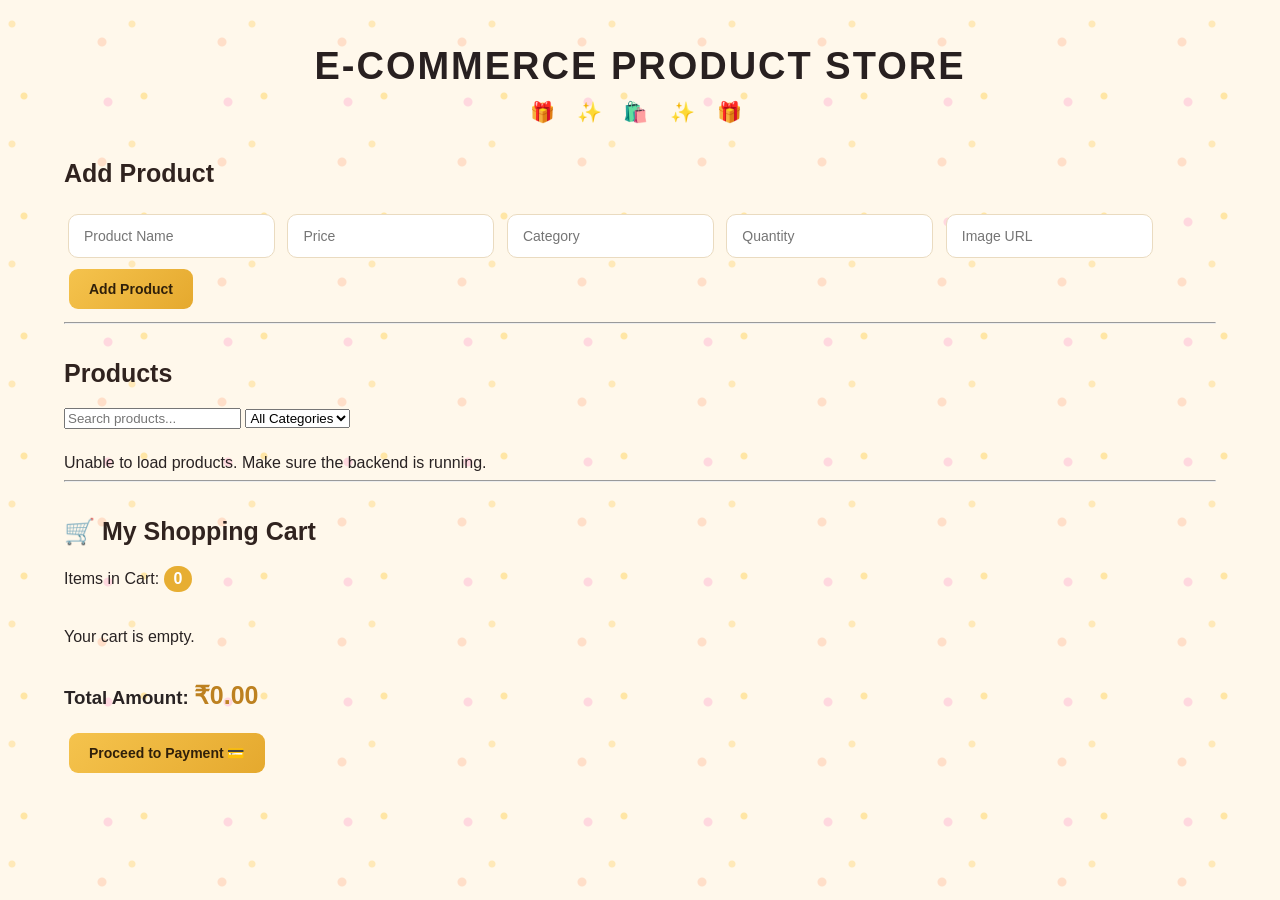
<file: frontend/index.html>
<!DOCTYPE html>
<html lang="en">

<head>
    <meta charset="UTF-8">
    <meta name="viewport" content="width=device-width, initial-scale=1.0">
    <title>E-Commerce Product Store</title>
    <link rel="stylesheet" href="style.css">
</head>

<body>
    <h1>E-Commerce Product Store</h1>

    <h2>Add Product</h2>

    <input id="name" placeholder="Product Name">
    <input id="price" type="number" placeholder="Price">
    <input id="category" placeholder="Category">
    <input id="quantity" type="number" placeholder="Quantity">
    <input id="imageUrl" placeholder="Image URL">

    <button onclick="addProduct()">Add Product</button>

    <hr>

    <h2>Products</h2>

    <input
        id="search"
        placeholder="Search products..."
        oninput="filterProducts()"
    >

    <select id="categoryFilter" onchange="filterProducts()">
        <option value="">All Categories</option>
    </select>

    <div id="products"></div>

    <hr>

    <h2>🛒 My Shopping Cart</h2>

    <p>Items in Cart: <strong id="cartCount">0</strong></p>

    <div id="cartItems"></div>

    <h3>Total Amount: <span id="cartTotal">₹0.00</span></h3>

    <button onclick="goToPayment()">
        Proceed to Payment 💳
    </button>

    <script src="app.js"></script>

    <script>
        function displayCart() {
            const cartItemsDiv = document.getElementById("cartItems");
            const cart = JSON.parse(localStorage.getItem("cart")) || [];

            cartItemsDiv.innerHTML = "";

            if (cart.length === 0) {
                cartItemsDiv.innerHTML = "<p>Your cart is empty.</p>";
                document.getElementById("cartCount").textContent = "0";
                document.getElementById("cartTotal").textContent = "₹0.00";
                return;
            }

            let total = 0;
            let count = 0;

            cart.forEach((item, index) => {
                const subtotal = item.price * item.cartQuantity;

                total += subtotal;
                count += item.cartQuantity;

                const div = document.createElement("div");

                const name = document.createElement("h3");
                name.textContent = item.name;

                const price = document.createElement("p");
                price.textContent = "Price: ₹" + item.price;

                const quantity = document.createElement("p");
                quantity.textContent = "Quantity: " + item.cartQuantity;

                const subtotalText = document.createElement("p");
                subtotalText.textContent = "Subtotal: ₹" + subtotal.toFixed(2);

                const removeButton = document.createElement("button");
                removeButton.textContent = "Remove";
                removeButton.onclick = function () {
                    removeCartItem(index);
                };

                div.appendChild(name);
                div.appendChild(price);
                div.appendChild(quantity);
                div.appendChild(subtotalText);
                div.appendChild(removeButton);

                cartItemsDiv.appendChild(div);
            });

            document.getElementById("cartCount").textContent = count;
            document.getElementById("cartTotal").textContent =
                "₹" + total.toFixed(2);
        }

        function removeCartItem(index) {
            const cart = JSON.parse(localStorage.getItem("cart")) || [];

            cart.splice(index, 1);

            localStorage.setItem("cart", JSON.stringify(cart));

            displayCart();
        }

        function goToPayment() {
            const cart = JSON.parse(localStorage.getItem("cart")) || [];

            if (cart.length === 0) {
                alert("Please add products to your cart first.");
                return;
            }

            window.location.href = "payment.html";
        }

        displayCart();
    </script>

</body>
</html>
</file>
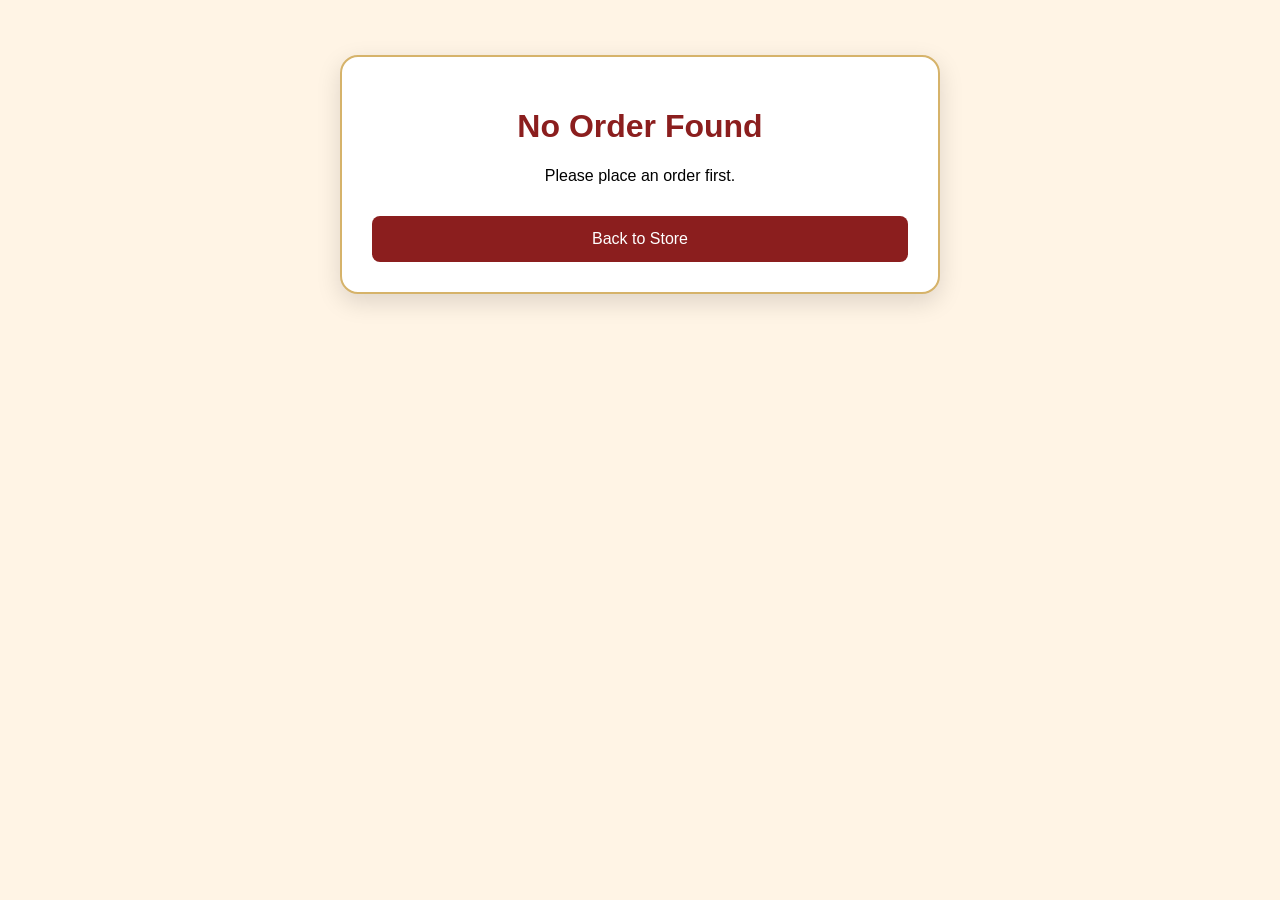
<file: frontend/order-success.html>
<!DOCTYPE html>
<html lang="en">

<head>
    <meta charset="UTF-8">
    <meta name="viewport" content="width=device-width, initial-scale=1.0">
    <title>Order Confirmation</title>

    <style>
        * {
            box-sizing: border-box;
        }

        body {
            margin: 0;
            padding: 25px;
            font-family: Arial, sans-serif;
            background: #fff4e5;
        }

        .container {
            max-width: 600px;
            margin: 30px auto;
            padding: 30px;
            background: white;
            border: 2px solid #d6b36a;
            border-radius: 18px;
            box-shadow: 0 8px 25px #0002;
        }

        .success {
            text-align: center;
            color: #198754;
        }

        h1 {
            color: #8b1e1e;
            text-align: center;
        }

        .details {
            padding: 15px;
            margin: 15px 0;
            background: #fffaf0;
            border-radius: 10px;
            overflow-wrap: anywhere;
        }

        button {
            width: 100%;
            padding: 14px;
            margin-top: 15px;
            border: none;
            border-radius: 8px;
            background: #8b1e1e;
            color: white;
            font-size: 16px;
            cursor: pointer;
        }

        button:hover {
            background: #641414;
        }
    </style>
</head>

<body>

    <div class="container">
        <h1>Order Confirmation</h1>

        <h2 class="success">✅ Order Placed Successfully!</h2>

        <p style="text-align:center">
            Thank you for shopping with us!
        </p>

        <div class="details">
            <p><strong>Order ID:</strong> <span id="orderId"></span></p>
            <p><strong>Customer:</strong> <span id="customer"></span></p>
            <p><strong>Mobile:</strong> <span id="phone"></span></p>
            <p><strong>Delivery Address:</strong> <span id="address"></span></p>
            <p><strong>Payment Method:</strong> <span id="payment"></span></p>
            <p><strong>Order Date:</strong> <span id="date"></span></p>
        </div>

        <h2>🛍️ Your Products</h2>
        <div id="items"></div>

        <h2>Total Amount: <span id="total"></span></h2>

        <button onclick="window.location.href='index.html'">
            Continue Shopping
        </button>
    </div>

    <script>
        const order = JSON.parse(localStorage.getItem("lastOrder"));

        if (!order) {
            document.querySelector(".container").innerHTML = `
                <h1>No Order Found</h1>
                <p style="text-align:center">
                    Please place an order first.
                </p>
                <button onclick="window.location.href='index.html'">
                    Back to Store
                </button>
            `;
        } else {
            document.getElementById("orderId").textContent = order.orderId;
            document.getElementById("customer").textContent = order.customerName;
            document.getElementById("phone").textContent = order.phone;
            document.getElementById("address").textContent = order.address;
            document.getElementById("payment").textContent = order.paymentMethod;
            document.getElementById("date").textContent = order.orderDate;
            document.getElementById("total").textContent =
                "₹" + Number(order.total).toFixed(2);

            const itemsDiv = document.getElementById("items");

            order.items.forEach(item => {
                const p = document.createElement("p");
                p.textContent =
                    item.name + " × " + item.cartQuantity +
                    " — ₹" +
                    (item.price * item.cartQuantity).toFixed(2);

                itemsDiv.appendChild(p);
            });
        }
    </script>

</body>
</html>
</file>
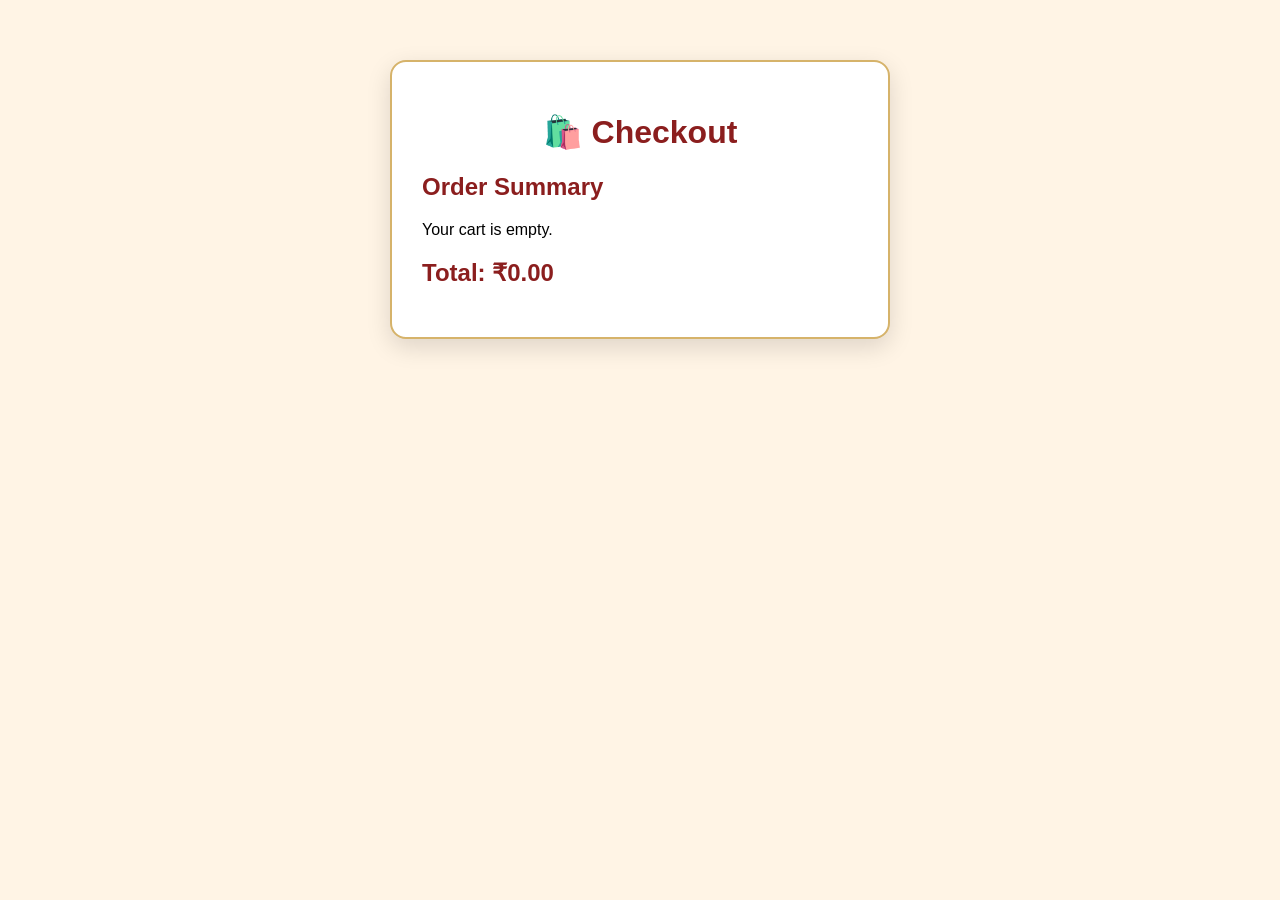
<file: frontend/payment.html>
<!DOCTYPE html>
<html lang="en">

<head>
    <meta charset="UTF-8">
    <meta name="viewport" content="width=device-width, initial-scale=1.0">
    <title>Payment Page</title>

    <style>
        * {
            box-sizing: border-box;
        }

        body {
            margin: 0;
            padding: 30px 15px;
            font-family: Arial, sans-serif;
            background: #fff4e5;
        }

        .payment-container {
            max-width: 500px;
            margin: 30px auto;
            padding: 30px;
            background: white;
            border: 2px solid #d6b36a;
            border-radius: 16px;
            box-shadow: 0 8px 25px #0002;
        }

        h1 {
            color: #8b1e1e;
            text-align: center;
        }

        h2 {
            color: #8b1e1e;
        }

        .item {
            padding: 12px 0;
            border-bottom: 1px solid #ddd;
        }

        label {
            display: block;
            margin: 15px 0 8px;
        }

        input[type="text"],
        input[type="tel"],
        textarea {
            width: 100%;
            padding: 12px;
            border: 1px solid #ccc;
            border-radius: 7px;
        }

        .payment-option {
            margin: 12px 0;
        }

        .payment-option label {
            display: inline-block;
            margin: 0 0 0 5px;
        }

        button {
            width: 100%;
            padding: 14px;
            margin-top: 15px;
            background: #8b1e1e;
            color: white;
            border: none;
            border-radius: 8px;
            font-size: 16px;
            cursor: pointer;
        }

        button:hover {
            background: #641414;
        }

        .back-button {
            background: #666;
        }

        #message {
            text-align: center;
            font-weight: bold;
        }
    </style>
</head>

<body>

    <div class="payment-container">

        <h1>🛍️ Checkout</h1>

        <h2>Order Summary</h2>

        <div id="orderItems"></div>

        <h2>Total: <span id="totalAmount">₹0.00</span></h2>

        <form id="paymentForm">

            <h2>Delivery Details</h2>

            <label for="customerName">Full Name</label>
            <input type="text" id="customerName" required>

            <label for="phone">Mobile Number</label>
            <input
                type="tel"
                id="phone"
                pattern="[6-9][0-9]{9}"
                maxlength="10"
                required
            >

            <label for="address">Delivery Address</label>
            <textarea id="address" rows="3" required></textarea>

            <h2>Payment Method</h2>

            <div class="payment-option">
                <input
                    type="radio"
                    name="paymentMethod"
                    value="COD"
                    id="cod"
                    required
                >
                <label for="cod">Cash on Delivery</label>
            </div>

            <div class="payment-option">
                <input
                    type="radio"
                    name="paymentMethod"
                    value="UPI"
                    id="upi"
                >
                <label for="upi">UPI Payment (Demo)</label>
            </div>

            <div class="payment-option">
                <input
                    type="radio"
                    name="paymentMethod"
                    value="CARD"
                    id="card"
                >
                <label for="card">Debit / Credit Card (Demo)</label>
            </div>

            <button type="submit">Place Order</button>

            <button
                type="button"
                class="back-button"
                onclick="window.location.href='index.html'"
            >
                Back to Store
            </button>

        </form>

        <p id="message"></p>

    </div>

    <script>
        const cart = JSON.parse(localStorage.getItem("cart")) || [];
        const orderItems = document.getElementById("orderItems");
        const totalAmount = document.getElementById("totalAmount");
        const paymentForm = document.getElementById("paymentForm");

        let total = 0;

        if (cart.length === 0) {
            orderItems.textContent = "Your cart is empty.";
            paymentForm.style.display = "none";
            totalAmount.textContent = "₹0.00";
        } else {
            cart.forEach(item => {
                const subtotal = item.price * item.cartQuantity;
                total += subtotal;

                const div = document.createElement("div");
                div.className = "item";

                div.textContent =
                    item.name + " × " + item.cartQuantity +
                    " = ₹" + subtotal.toFixed(2);

                orderItems.appendChild(div);
            });

            totalAmount.textContent = "₹" + total.toFixed(2);
        }

        paymentForm.addEventListener("submit", function (event) {
            event.preventDefault();

            if (cart.length === 0) {
                alert("Your cart is empty.");
                return;
            }

            const method = document.querySelector(
                'input[name="paymentMethod"]:checked'
            );

            if (!method) {
                alert("Please select a payment method.");
                return;
            }

            // Real UPI/card payment is not integrated yet.
            if (method.value !== "COD") {
                alert(
                    "UPI/Card payment is currently in demo mode. " +
                    "Real payment gateway integration is required. " +
                    "Please select Cash on Delivery to test the order."
                );
                return;
            }

            const order = {
                orderId: "ORD" + Date.now(),
                customerName: document.getElementById("customerName").value.trim(),
                phone: document.getElementById("phone").value.trim(),
                address: document.getElementById("address").value.trim(),
                paymentMethod: "Cash on Delivery",
                items: cart,
                total: total,
                orderDate: new Date().toLocaleString()
            };

            // Save order details for the confirmation page.
            localStorage.setItem("lastOrder", JSON.stringify(order));

            // Empty the cart after placing the order.
            localStorage.removeItem("cart");

            // Open the order confirmation page.
            window.location.href = "order-success.html";
        });
    </script>

</body>
</html>
</file>
<file: frontend/style.css>
/* ===== GLOBAL STYLING ===== */
* {
    box-sizing: border-box;
}

html {
    scroll-behavior: smooth;
}

body {
    font-family: 'Segoe UI', Arial, sans-serif;
    background-color: #fff8eb;
    background-image:
        radial-gradient(circle at 10% 20%, #ffe9b8 0 3px, transparent 4px),
        radial-gradient(circle at 85% 35%, #ffdfc9 0 4px, transparent 5px),
        radial-gradient(circle at 20% 80%, #ffe6a6 0 3px, transparent 4px),
        radial-gradient(circle at 90% 85%, #ffd8df 0 4px, transparent 5px);
    background-size: 120px 120px;
    background-attachment: fixed;
    margin: 0;
    padding: 35px 5%;
    color: #292323;
}

/* ===== MAIN HEADING ===== */
h1 {
    text-align: center;
    color: #282020;
    font-size: 38px;
    font-weight: 800;
    letter-spacing: 2px;
    margin: 10px 0 35px;
    text-transform: uppercase;
}

h1::after {
    content: "🎁 ✨ 🛍️ ✨ 🎁";
    display: block;
    font-size: 20px;
    letter-spacing: 8px;
    margin: 12px auto 0;
    color: #c18b25;
}

h2 {
    color: #30231f;
    font-size: 25px;
    margin-top: 35px;
    margin-bottom: 20px;
}

/* ===== FORM INPUTS ===== */
#name,
#price,
#category,
#quantity,
#imageUrl {
    padding: 13px 15px;
    margin: 6px 4px;
    border: 1px solid #eadbc0;
    border-radius: 10px;
    font-size: 14px;
    background: #ffffff;
    color: #292323;
    transition: all 0.25s ease;
}

#name:focus,
#price:focus,
#category:focus,
#quantity:focus,
#imageUrl:focus {
    outline: none;
    border-color: #d9a52e;
    box-shadow: 0 0 0 3px rgba(217, 165, 46, 0.18);
}

/* ===== BUTTONS ===== */
button {
    padding: 12px 20px;
    margin: 5px;
    border: none;
    border-radius: 9px;
    cursor: pointer;
    background: linear-gradient(135deg, #f5c34d, #e5a92e);
    color: #30200a;
    font-size: 14px;
    font-weight: 700;
    transition: all 0.25s ease;
}

button:hover {
    background: linear-gradient(135deg, #292323, #51403a);
    color: #ffffff;
    transform: translateY(-2px);
    box-shadow: 0 5px 14px rgba(83, 56, 24, 0.15);
}

/* ===== PRODUCT GRID ===== */
#products {
    display: grid;
    grid-template-columns: repeat(auto-fit, minmax(230px, 1fr));
    gap: 24px;
    margin-top: 25px;
    align-items: stretch;
}

/* ===== PRODUCT CARDS ===== */
#products div {
    background: rgba(255, 255, 255, 0.96);
    padding: 17px;
    width: 100%;
    min-width: 0;
    border: 1px solid #f0e4d0;
    border-radius: 17px;
    box-shadow: 0 5px 20px rgba(112, 79, 34, 0.08);
    transition: transform 0.3s ease, box-shadow 0.3s ease;
}

#products div:hover {
    transform: translateY(-6px);
    box-shadow: 0 12px 28px rgba(112, 79, 34, 0.16);
    border-color: #e8c36f;
}

/* ===== PRODUCT IMAGES ===== */
#products img {
    width: 100%;
    height: 200px;
    object-fit: contain;
    background: #fffaf1;
    border-radius: 12px;
    padding: 10px;
    margin-bottom: 12px;
    transition: transform 0.3s ease;
}

#products div:hover img {
    transform: scale(1.04);
}

/* ===== PRODUCT NAME ===== */
#products h3 {
    color: #30231f;
    font-size: 18px;
    margin: 10px 0;
    font-weight: 750;
}

/* ===== PRODUCT DETAILS ===== */
#products p {
    color: #766b63;
    font-size: 14px;
    line-height: 1.6;
    margin: 8px 0;
}

/* ===== PRODUCT PRICE ===== */
#products p:first-of-type {
    font-size: 19px;
    font-weight: 800;
    color: #bd8120;
}

/* ===== PRODUCT INPUTS ===== */
#products input {
    width: 75px;
    padding: 9px;
    margin: 8px 0;
    border: 1px solid #eadbc0;
    border-radius: 7px;
    font-size: 14px;
}

#products input:focus {
    outline: none;
    border-color: #d9a52e;
}

/* ===== PRODUCT BUTTONS ===== */
#products button {
    padding: 10px 12px;
    margin: 5px 3px;
    font-size: 12px;
}

#products button:first-of-type {
    background: linear-gradient(135deg, #f5c34d, #e5a92e);
    color: #30200a;
}

#products button:first-of-type:hover {
    background: #302323;
    color: #ffffff;
}

#products button:last-of-type {
    background: #e65b5b;
    color: #ffffff;
}

#products button:last-of-type:hover {
    background: #b52c2c;
}

/* ===== CART SECTION ===== */
#cartItems {
    display: flex;
    flex-direction: column;
    gap: 12px;
    margin-top: 20px;
}

#cartItems > div {
    background: #ffffff;
    border: 1px solid #f0e4d0;
    border-radius: 12px;
    padding: 16px;
    box-shadow: 0 3px 12px rgba(112, 79, 34, 0.06);
}

/* ===== CART COUNT ===== */
#cartCount {
    display: inline-block;
    color: #ffffff;
    background: #e7ae32;
    border-radius: 20px;
    padding: 4px 10px;
}

/* ===== CART TOTAL ===== */
#cartTotal {
    color: #bd8120;
    font-size: 25px;
    font-weight: 800;
}

/* ===== SEARCH AND FILTER ===== */
input[type="text"],
input[type="number"],
input[type="url"],
select {
    max-width: 100%;
}

/* ===== GENERAL LINKS ===== */
a {
    color: #a66d12;
    text-decoration: none;
    transition: color 0.2s ease;
}

a:hover {
    color: #e1a62c;
}

/* ===== RESPONSIVE DESIGN ===== */
@media (max-width: 768px) {
    body {
        padding: 20px 15px;
    }

    h1 {
        font-size: 27px;
        letter-spacing: 1px;
    }

    h2 {
        font-size: 21px;
    }

    #name,
    #price,
    #category,
    #quantity,
    #imageUrl {
        width: 100%;
        margin: 6px 0;
    }

    #products {
        grid-template-columns: repeat(auto-fit, minmax(155px, 1fr));
        gap: 14px;
    }

    #products div {
        padding: 12px;
    }

    #products img {
        height: 155px;
    }

    #products h3 {
        font-size: 16px;
    }

    button {
        padding: 11px 14px;
    }
}

@media (max-width: 380px) {
    #products {
        grid-template-columns: 1fr;
    }
}
</file>
